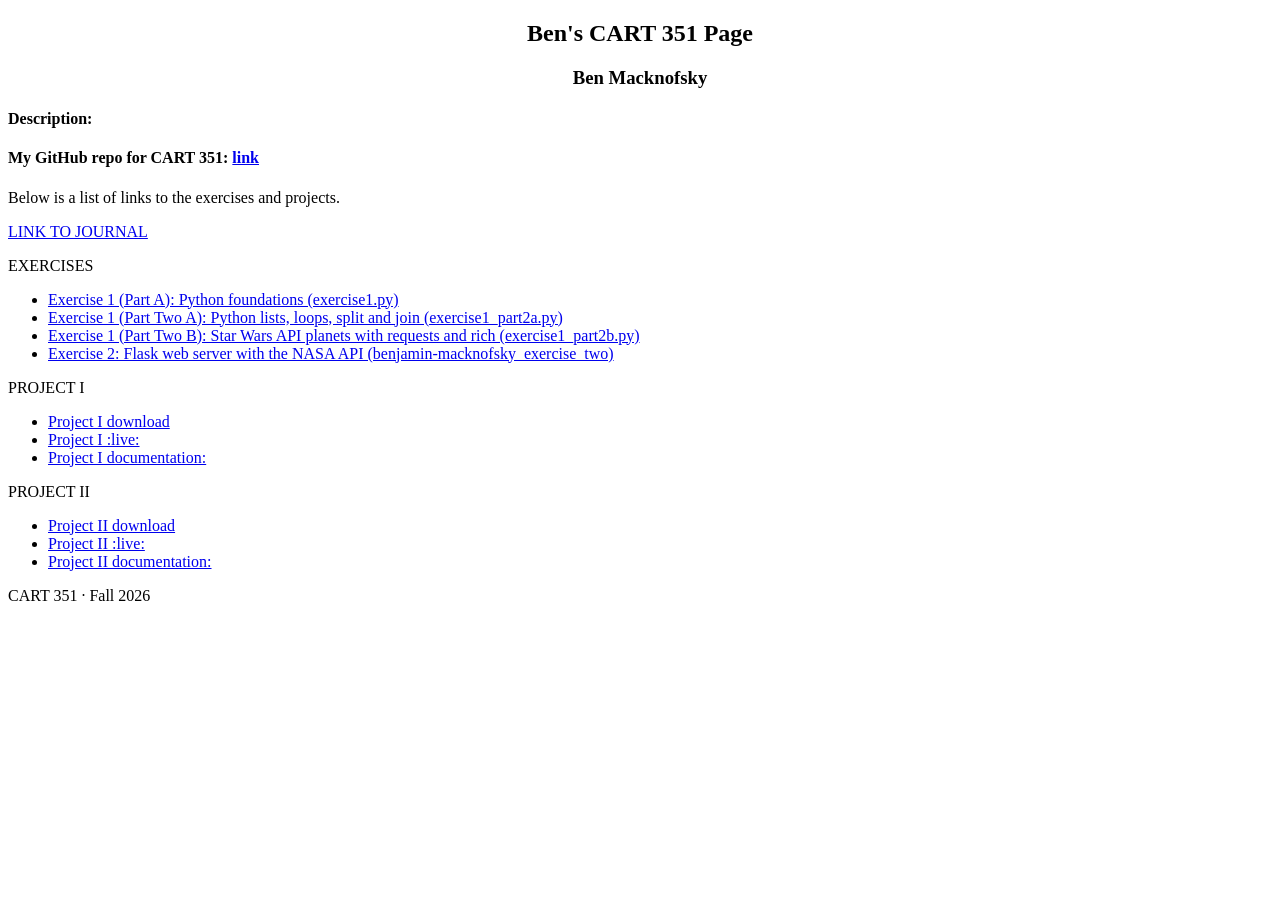
<file: CART-351-REPO-main/index.html>
<!DOCTYPE html>
<html>
<head>
  <title>Ben's CART 351 Page</title>
  <meta charset="utf-8" />
  <link rel="stylesheet" type="text/css" href="css/main.css">
</head>
<body>
    <!-- the header div -->
  <header>
    <h2>Ben's CART 351 Page</h2>
    <h3> Ben Macknofsky </h3>
    <h4> Description: </h4>
      <h4> My GitHub repo for CART 351: <a href="https://github.com/benmsky/CART-351-REPO-main">link</a></h4>
    <p>Below is a list of links to the exercises and projects.</p>
  </header>
  <!-- the main div -->
  <main>
  
    <p> <a href = "journal.html">LINK TO JOURNAL</a> </p>
  
  <p> EXERCISES </p>
    <ul>
          <li><a href="https://github.com/benmsky/CART-351-REPO-main/blob/main/CART-351-REPO-main/EXERCISES/exercise1.py"> Exercise 1 (Part A): Python foundations (exercise1.py)</a></li>
          <li><a href="https://github.com/benmsky/CART-351-REPO-main/blob/main/CART-351-REPO-main/EXERCISES/exercise1_part2a.py"> Exercise 1 (Part Two A): Python lists, loops, split and join (exercise1_part2a.py)</a></li>
          <li><a href="https://github.com/benmsky/CART-351-REPO-main/blob/main/CART-351-REPO-main/EXERCISES/exercise1_part2b.py"> Exercise 1 (Part Two B): Star Wars API planets with requests and rich (exercise1_part2b.py)</a></li>
          <li><a href="https://github.com/benmsky/CART-351-REPO-main/tree/main/CART-351-REPO-main/EXERCISES/benjamin-macknofsky_exercise_two"> Exercise 2: Flask web server with the NASA API (benjamin-macknofsky_exercise_two)</a></li>
      </ul>
       <p> PROJECT I</p>
      <ul>
        <li><a href="#"> Project I download</a> </li>
        <li><a href="#"> Project I :live:</a></li>
        <li><a href="#"> Project I documentation:</a></li>
      </ul>
      <p> PROJECT II </p>
      <ul>
        <li><a href="#"> Project II download</a> </li>
        <li><a href="#"> Project II :live:</a></li>
        <li><a href="#"> Project II documentation:</a></li>
      </ul>

</main>
  <!-- the footer div -->
<footer>
<p>CART 351 &middot; Fall 2026</p>
</footer>
</body>
</html>
</file>
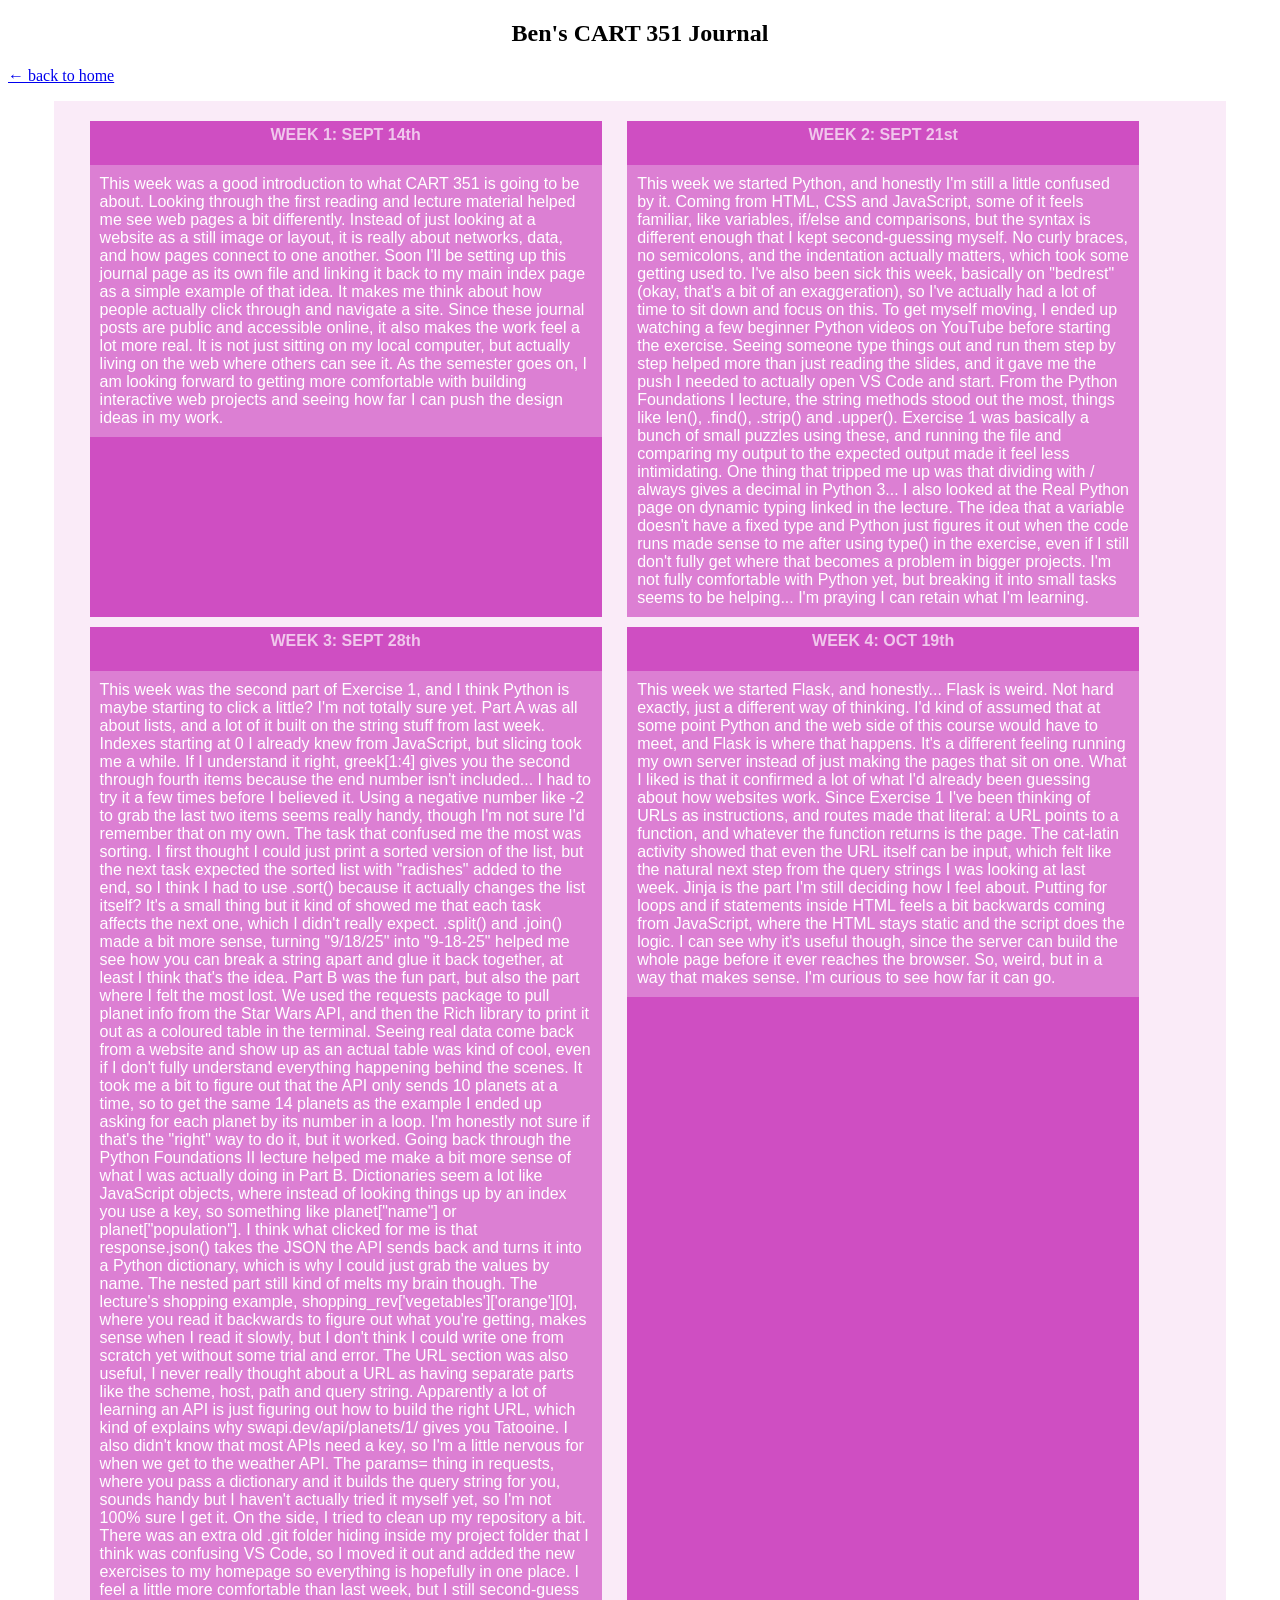
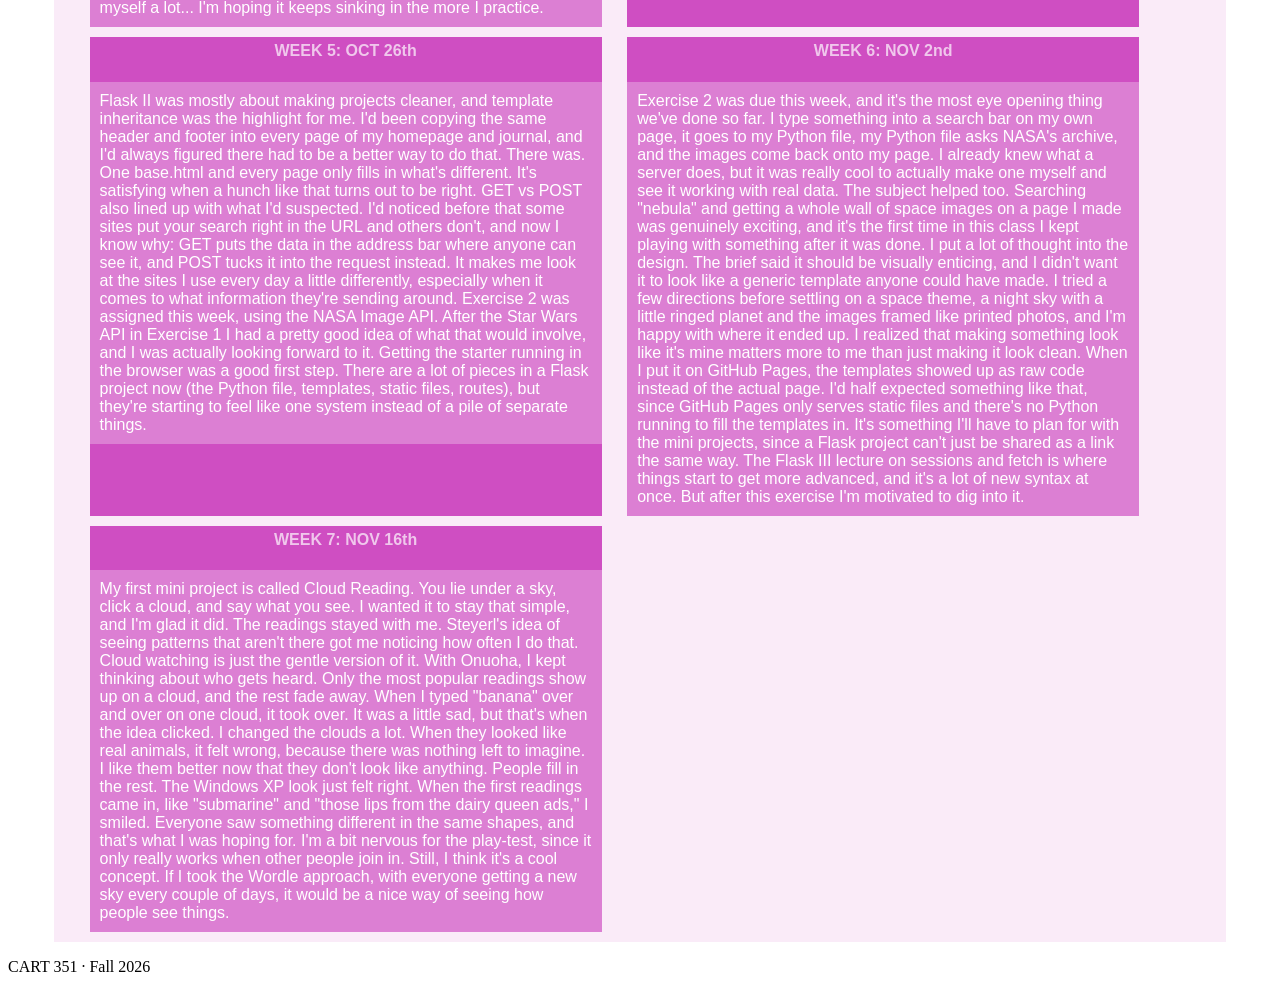
<file: CART-351-REPO-main/journal.html>
<!DOCTYPE html>
<html>
<head>
  <title>Ben's CART 351 Journal</title>
  <meta charset="utf-8" />
  <link rel="stylesheet" type="text/css" href="css/journal.css">
</head>
<body>
    <!-- the header div -->
  <header>
    <h2>Ben's CART 351 Journal</h2>
    <p><a href="index.html">&larr; back to home</a></p>
  </header>
  <!-- the main div -->
  <main>
	<section>
	<h4> WEEK 1: SEPT 14th </h4>
	<article> This week was a good introduction to what CART 351 is going to be about. Looking through the first reading and lecture material helped me see web pages a bit differently. Instead of just looking at a website as a still image or layout, it is really about networks, data, and how pages connect to one another.

Soon I'll be setting up this journal page as its own file and linking it back to my main index page as a simple example of that idea. It makes me think about how people actually click through and navigate a site.

Since these journal posts are public and accessible online, it also makes the work feel a lot more real. It is not just sitting on my local computer, but actually living on the web where others can see it. As the semester goes on, I am looking forward to getting more comfortable with building interactive web projects and seeing how far I can push the design ideas in my work. </article>
	</section>

	<section>
	<h4> WEEK 2: SEPT 21st </h4>
	<article> This week we started Python, and honestly I'm still a little confused by it. Coming from HTML, CSS and JavaScript, some of it feels familiar, like variables, if/else and comparisons, but the syntax is different enough that I kept second-guessing myself. No curly braces, no semicolons, and the indentation actually matters, which took some getting used to.

I've also been sick this week, basically on "bedrest" (okay, that's a bit of an exaggeration), so I've actually had a lot of time to sit down and focus on this. To get myself moving, I ended up watching a few beginner Python videos on YouTube before starting the exercise. Seeing someone type things out and run them step by step helped more than just reading the slides, and it gave me the push I needed to actually open VS Code and start.

From the Python Foundations I lecture, the string methods stood out the most, things like len(), .find(), .strip() and .upper(). Exercise 1 was basically a bunch of small puzzles using these, and running the file and comparing my output to the expected output made it feel less intimidating. One thing that tripped me up was that dividing with / always gives a decimal in Python 3...

I also looked at the Real Python page on dynamic typing linked in the lecture. The idea that a variable doesn't have a fixed type and Python just figures it out when the code runs made sense to me after using type() in the exercise, even if I still don't fully get where that becomes a problem in bigger projects.

I'm not fully comfortable with Python yet, but breaking it into small tasks seems to be helping... I'm praying I can retain what I'm learning.</article>
	</section>
	
	<section>
	<h4> WEEK 3: SEPT 28th </h4>
	<article> This week was the second part of Exercise 1, and I think Python is maybe starting to click a little? I'm not totally sure yet. Part A was all about lists, and a lot of it built on the string stuff from last week. Indexes starting at 0 I already knew from JavaScript, but slicing took me a while. If I understand it right, greek[1:4] gives you the second through fourth items because the end number isn't included... I had to try it a few times before I believed it. Using a negative number like -2 to grab the last two items seems really handy, though I'm not sure I'd remember that on my own.

The task that confused me the most was sorting. I first thought I could just print a sorted version of the list, but the next task expected the sorted list with "radishes" added to the end, so I think I had to use .sort() because it actually changes the list itself? It's a small thing but it kind of showed me that each task affects the next one, which I didn't really expect. .split() and .join() made a bit more sense, turning "9/18/25" into "9-18-25" helped me see how you can break a string apart and glue it back together, at least I think that's the idea.

Part B was the fun part, but also the part where I felt the most lost. We used the requests package to pull planet info from the Star Wars API, and then the Rich library to print it out as a coloured table in the terminal. Seeing real data come back from a website and show up as an actual table was kind of cool, even if I don't fully understand everything happening behind the scenes. It took me a bit to figure out that the API only sends 10 planets at a time, so to get the same 14 planets as the example I ended up asking for each planet by its number in a loop. I'm honestly not sure if that's the "right" way to do it, but it worked.

Going back through the Python Foundations II lecture helped me make a bit more sense of what I was actually doing in Part B. Dictionaries seem a lot like JavaScript objects, where instead of looking things up by an index you use a key, so something like planet["name"] or planet["population"]. I think what clicked for me is that response.json() takes the JSON the API sends back and turns it into a Python dictionary, which is why I could just grab the values by name. The nested part still kind of melts my brain though. The lecture's shopping example, shopping_rev['vegetables']['orange'][0], where you read it backwards to figure out what you're getting, makes sense when I read it slowly, but I don't think I could write one from scratch yet without some trial and error.

The URL section was also useful, I never really thought about a URL as having separate parts like the scheme, host, path and query string. Apparently a lot of learning an API is just figuring out how to build the right URL, which kind of explains why swapi.dev/api/planets/1/ gives you Tatooine. I also didn't know that most APIs need a key, so I'm a little nervous for when we get to the weather API. The params= thing in requests, where you pass a dictionary and it builds the query string for you, sounds handy but I haven't actually tried it myself yet, so I'm not 100% sure I get it.

On the side, I tried to clean up my repository a bit. There was an extra old .git folder hiding inside my project folder that I think was confusing VS Code, so I moved it out and added the new exercises to my homepage so everything is hopefully in one place.

I feel a little more comfortable than last week, but I still second-guess myself a lot... I'm hoping it keeps sinking in the more I practice.</article>
	</section>

	<section>
	<h4> WEEK 4: OCT 19th </h4>
	<article> This week we started Flask, and honestly... Flask is weird. Not hard exactly, just a different way of thinking. I'd kind of assumed that at some point Python and the web side of this course would have to meet, and Flask is where that happens. It's a different feeling running my own server instead of just making the pages that sit on one.

What I liked is that it confirmed a lot of what I'd already been guessing about how websites work. Since Exercise 1 I've been thinking of URLs as instructions, and routes made that literal: a URL points to a function, and whatever the function returns is the page. The cat-latin activity showed that even the URL itself can be input, which felt like the natural next step from the query strings I was looking at last week.

Jinja is the part I'm still deciding how I feel about. Putting for loops and if statements inside HTML feels a bit backwards coming from JavaScript, where the HTML stays static and the script does the logic. I can see why it's useful though, since the server can build the whole page before it ever reaches the browser.

So, weird, but in a way that makes sense. I'm curious to see how far it can go.</article>
	</section>

	<section>
	<h4> WEEK 5: OCT 26th </h4>
	<article> Flask II was mostly about making projects cleaner, and template inheritance was the highlight for me. I'd been copying the same header and footer into every page of my homepage and journal, and I'd always figured there had to be a better way to do that. There was. One base.html and every page only fills in what's different. It's satisfying when a hunch like that turns out to be right.

GET vs POST also lined up with what I'd suspected. I'd noticed before that some sites put your search right in the URL and others don't, and now I know why: GET puts the data in the address bar where anyone can see it, and POST tucks it into the request instead. It makes me look at the sites I use every day a little differently, especially when it comes to what information they're sending around.

Exercise 2 was assigned this week, using the NASA Image API. After the Star Wars API in Exercise 1 I had a pretty good idea of what that would involve, and I was actually looking forward to it. Getting the starter running in the browser was a good first step.

There are a lot of pieces in a Flask project now (the Python file, templates, static files, routes), but they're starting to feel like one system instead of a pile of separate things.</article>
	</section>

	<section>
	<h4> WEEK 6: NOV 2nd </h4>
	<article> Exercise 2 was due this week, and it's the most eye opening thing we've done so far. I type something into a search bar on my own page, it goes to my Python file, my Python file asks NASA's archive, and the images come back onto my page. I already knew what a server does, but it was really cool to actually make one myself and see it working with real data.

The subject helped too. Searching "nebula" and getting a whole wall of space images on a page I made was genuinely exciting, and it's the first time in this class I kept playing with something after it was done.

I put a lot of thought into the design. The brief said it should be visually enticing, and I didn't want it to look like a generic template anyone could have made. I tried a few directions before settling on a space theme, a night sky with a little ringed planet and the images framed like printed photos, and I'm happy with where it ended up. I realized that making something look like it's mine matters more to me than just making it look clean.

When I put it on GitHub Pages, the templates showed up as raw code instead of the actual page. I'd half expected something like that, since GitHub Pages only serves static files and there's no Python running to fill the templates in. It's something I'll have to plan for with the mini projects, since a Flask project can't just be shared as a link the same way.

The Flask III lecture on sessions and fetch is where things start to get more advanced, and it's a lot of new syntax at once. But after this exercise I'm motivated to dig into it.</article>
	</section>

	<section>
	<h4> WEEK 7: NOV 16th </h4>
	<article> My first mini project is called Cloud Reading. You lie under a sky, click a cloud, and say what you see. I wanted it to stay that simple, and I'm glad it did.

The readings stayed with me. Steyerl's idea of seeing patterns that aren't there got me noticing how often I do that. Cloud watching is just the gentle version of it. With Onuoha, I kept thinking about who gets heard. Only the most popular readings show up on a cloud, and the rest fade away. When I typed "banana" over and over on one cloud, it took over. It was a little sad, but that's when the idea clicked.

I changed the clouds a lot. When they looked like real animals, it felt wrong, because there was nothing left to imagine. I like them better now that they don't look like anything. People fill in the rest.

The Windows XP look just felt right.

When the first readings came in, like "submarine" and "those lips from the dairy queen ads," I smiled. Everyone saw something different in the same shapes, and that's what I was hoping for.

I'm a bit nervous for the play-test, since it only really works when other people join in. Still, I think it's a cool concept. If I took the Wordle approach, with everyone getting a new sky every couple of days, it would be a nice way of seeing how people see things.</article>
	</section>

</main>
  <!-- the footer div -->
<footer>
<p>CART 351 &middot; Fall 2026</p>
</footer>
</body>
</html>
</file>
<file: CART-351-REPO-main/css/main.css>
h2{
  text-align: center;
}
h3{
  text-align: center;
}
</file>
<file: CART-351-REPO-main/css/journal.css>
h2{
  text-align: center;
}
h3{
  text-align: center;
}

main{
background:#FAEBF8;
padding:10px;
display:flex;
flex-wrap:wrap;
width:90vw;
margin:0 auto;
}

section{
background-color:#CF4EC2;
width:40vw;
margin-top:10px;
margin-left:2vw;
overflow:hidden;
}
section h4{
margin-top:5px;
color:#F0C7EC;
text-align:center;
font-family: Arial, Helvetica, sans-serif;

}
section article{
background-color:#DC7FD3;
color:white;
padding:10px;
font-family: Arial, Helvetica, sans-serif;
}
</file>
